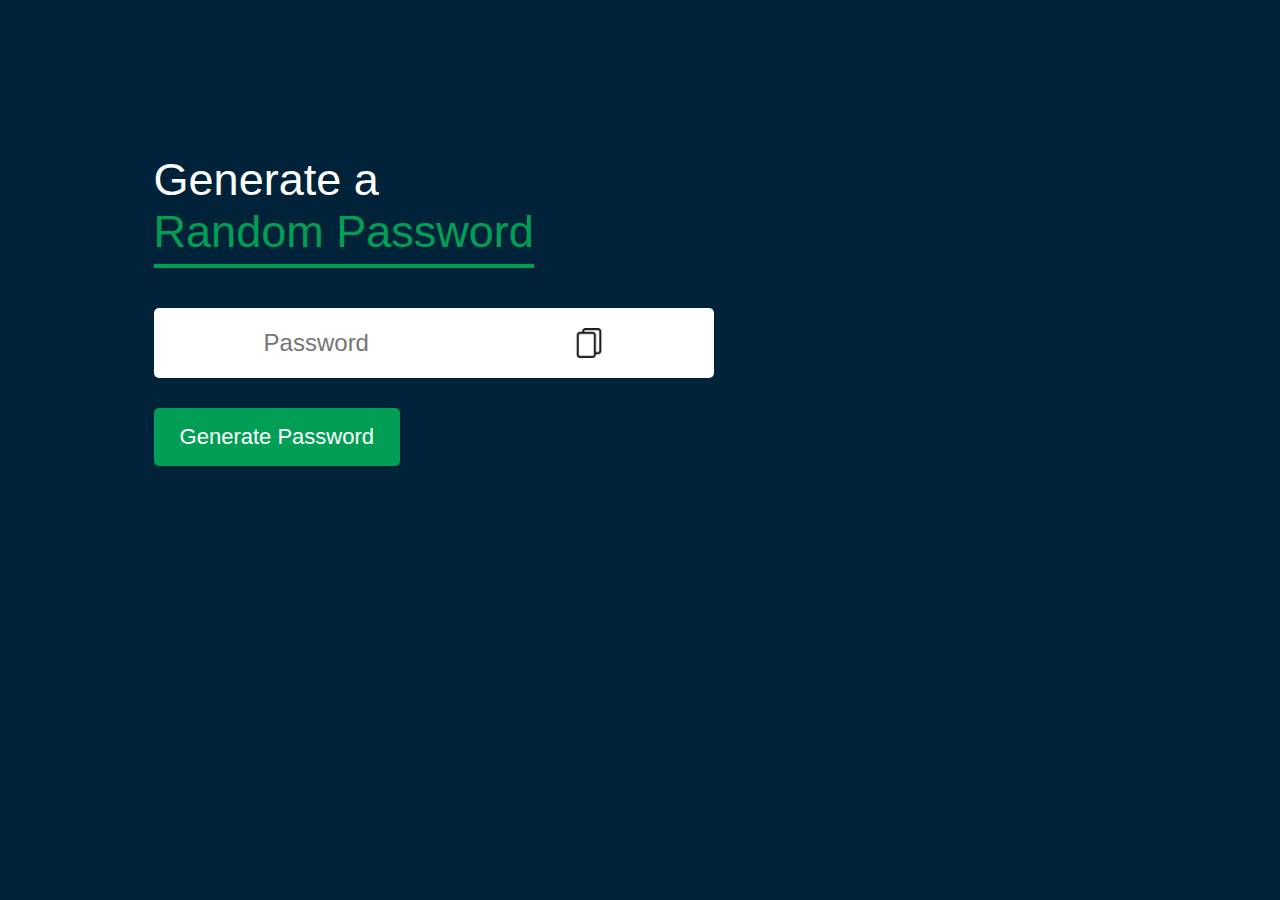
<file: index.html>
<!DOCTYPE html>
<html lang="en">
<head>
    <meta charset="UTF-8">
    <meta name="viewport" content="width=device-width, initial-scale=1.0">
    <title>Password Generator App</title>
    <link rel="stylesheet" href="/style.css">
</head>
<body>
<div class="container">
    <h1>Generate a<br> <span>Random Password</span> </h1>
    <div class="display">
        <input type="text" id="password" placeholder="Password">
<img src="/images/copy.png" onclick="copyPassword()">

    </div>
    <button onclick="createPassword()">Generate Password</button>
</div>



    <script src="/script.js"></script>
   
</body>
</html>
</file>
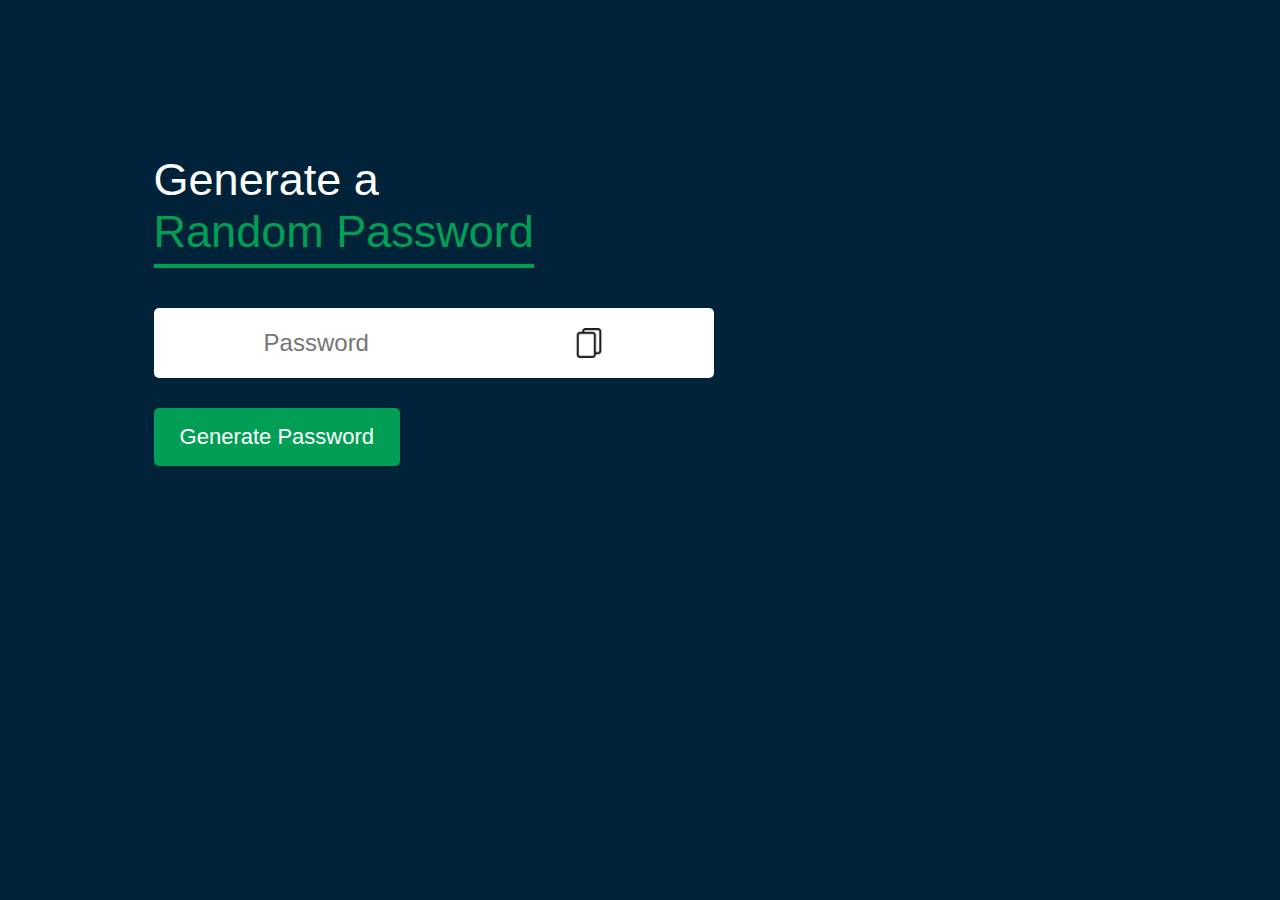
<file: HTML/index.html>
<!DOCTYPE html>
<html lang="en">
<head>
    <meta charset="UTF-8">
    <meta name="viewport" content="width=device-width, initial-scale=1.0">
    <title>Password Generator App</title>
    <link rel="stylesheet" href="/CSS/style.css">
</head>
<body>
<div class="container">
    <h1>Generate a<br> <span>Random Password</span> </h1>
    <div class="display">
        <input type="text" id="password" placeholder="Password">
<img src="/images/copy.png" onclick="copyPassword()">

    </div>
    <button onclick="createPassword()">Generate Password</button>
</div>



    <script src="/JS/script.js"></script>
    </script>
</body>
</html>
</file>
<file: style.css>
*{
    margin: 0;
    padding: 0;
    font-family:sans-serif;
    box-sizing: border-box;
}
body{
    background: #002339;
    color: #fff;

}
.container{
    margin: 12%;
    width: 90%;
    max-width: 700px;
}

.display{
    width:80% ;
    margin-top:50px ;
    margin-bottom: 30px;
    background: #fff;
    color: #333;
    display: flex;
    align-items: center;
    justify-content: center;
    padding: 20px 20px;
    border-radius: 5px;
}
.container h1{
    font-weight: 500;
    font-size:45px ;

}
.container h1 span{
    color: #019f55;
    border-bottom: 4px solid #019f55;
    padding-bottom: 7px;
}
.display img{
width: 30px;
cursor: pointer;


}
.display input{
    border: 0;
    outline: 0;
    font-size: 24px;
}
.container button img{
    width: 28px;
    margin-right: 10px;
}
.container button{
    border: 0;
    outline: 0;
    background: #019f55;
    color: #fff;
    font-size: 22px;
    font-weight: 300;
    display: flex;
    align-items: center;
    justify-content: center;
    padding: 16px 26px;
    border-radius: 5px;
    cursor: pointer;
}
</file>
<file: CSS/style.css>
*{
    margin: 0;
    padding: 0;
    font-family:sans-serif;
    box-sizing: border-box;
}
body{
    background: #002339;
    color: #fff;

}
.container{
    margin: 12%;
    width: 90%;
    max-width: 700px;
}

.display{
    width:80% ;
    margin-top:50px ;
    margin-bottom: 30px;
    background: #fff;
    color: #333;
    display: flex;
    align-items: center;
    justify-content: center;
    padding: 20px 20px;
    border-radius: 5px;
}
.container h1{
    font-weight: 500;
    font-size:45px ;

}
.container h1 span{
    color: #019f55;
    border-bottom: 4px solid #019f55;
    padding-bottom: 7px;
}
.display img{
width: 30px;
cursor: pointer;


}
.display input{
    border: 0;
    outline: 0;
    font-size: 24px;
}
.container button img{
    width: 28px;
    margin-right: 10px;
}
.container button{
    border: 0;
    outline: 0;
    background: #019f55;
    color: #fff;
    font-size: 22px;
    font-weight: 300;
    display: flex;
    align-items: center;
    justify-content: center;
    padding: 16px 26px;
    border-radius: 5px;
    cursor: pointer;
}
</file>
